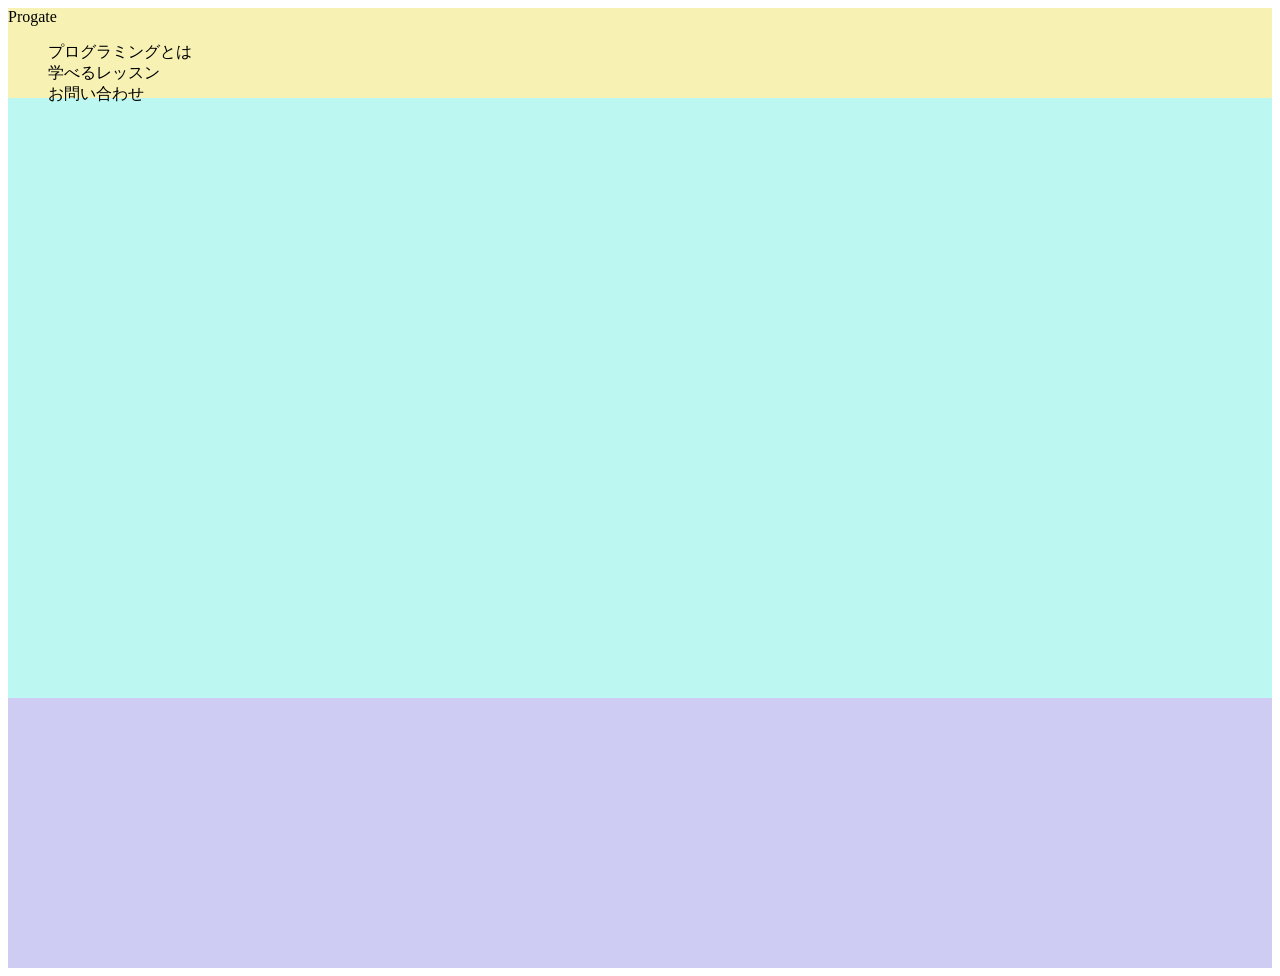
<file: HTML_CSS/html_study_1/page13/index.html>
<!DOCTYPE html>
<html>
  <head>
    <meta charset="utf-8">
    <title>Progate</title>
    <link rel="stylesheet" href="stylesheet.css">
  </head>
  <body>
    <div class="header">
      <!-- <div>要素を追加し、「header-logo」というclassをつけてください -->
      <div class="header-logo">
        Progate
      </div>
      
      <!-- <div>要素を追加し、「header-list」というclassをつけてください -->
      <div class="header-list">
        <ul>
          <li>プログラミングとは</li>
          <li>学べるレッスン</li>
          <li>お問い合わせ</li>
        </ul>
      </div>
      
    </div>

    <div class="main">
      
    </div>

    <div class="footer">
      
    </div>
  </body>
</html>
</file>
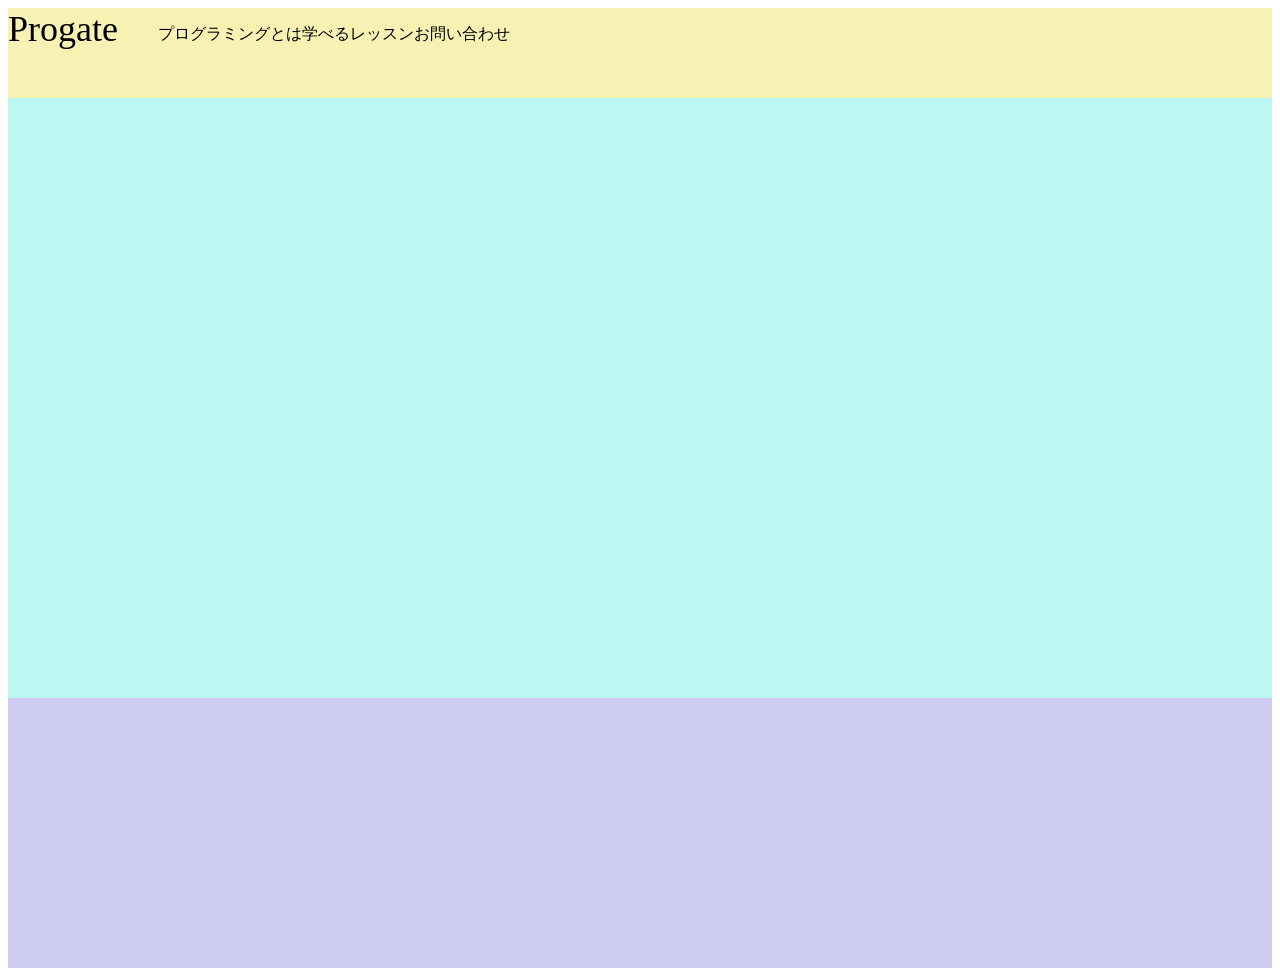
<file: HTML_CSS/html_study_1/page14/index.html>
<!DOCTYPE html>
<html>
  <head>
    <meta charset="utf-8">
    <title>Progate</title>
    <link rel="stylesheet" href="stylesheet.css">
  </head>
  <body>
    <div class="header">
      <div class="header-logo">Progate</div>
      <div class="header-list">
        <ul>
          <li>プログラミングとは</li>
          <li>学べるレッスン</li>
          <li>お問い合わせ</li>
        </ul>
      </div>
    </div>

    <div class="main">
      
    </div>

    <div class="footer">
      
    </div>
  </body>
</html>
</file>
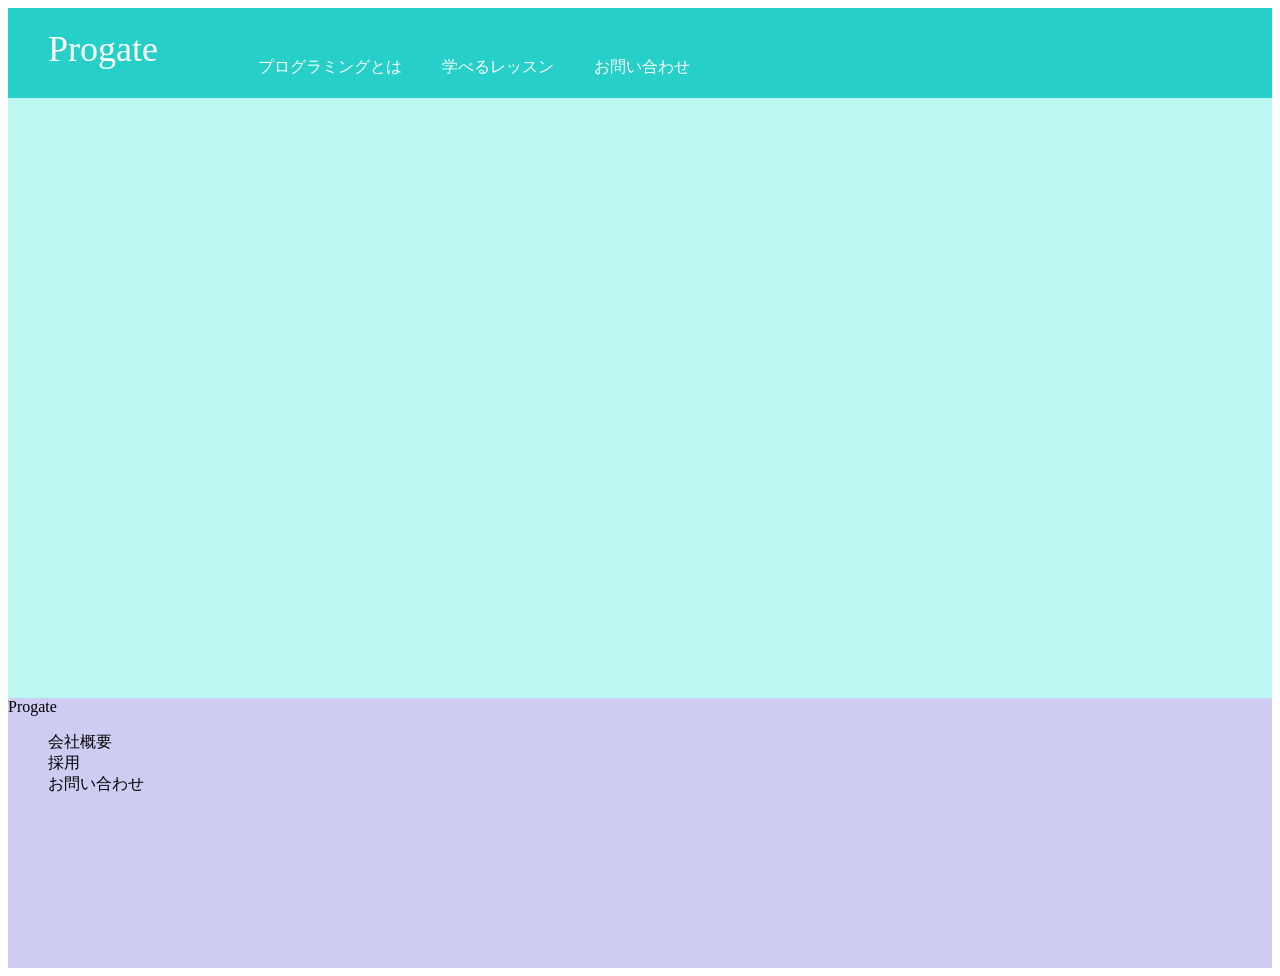
<file: HTML_CSS/html_study_1/page16/index.html>
<!DOCTYPE html>
<html>
  <head>
    <meta charset="utf-8">
    <title>Progate</title>
    <link rel="stylesheet" href="stylesheet.css">
  </head>
  <body>
    <div class="header">
      <div class="header-logo">Progate</div>
      <div class="header-list">
        <ul>
          <li>プログラミングとは</li>
          <li>学べるレッスン</li>
          <li>お問い合わせ</li>
        </ul>
      </div>
    </div>

    <div class="main">
      
    </div>

    <div class="footer">
      <!-- <div>要素を追加し、「footer-logo」というclassをつけてください -->
      <div class="footer-logo">
        Progate
      </div>
      
      <!-- <div>要素を追加し、「footer-list」というclassをつけてください -->
      <div class="footer-list">
        <ul>
          <li>会社概要</li>
          <li>採用</li>
          <li>お問い合わせ</li>
        </ul>
        
      </div>
      
    </div>
  </body>
</html>
</file>
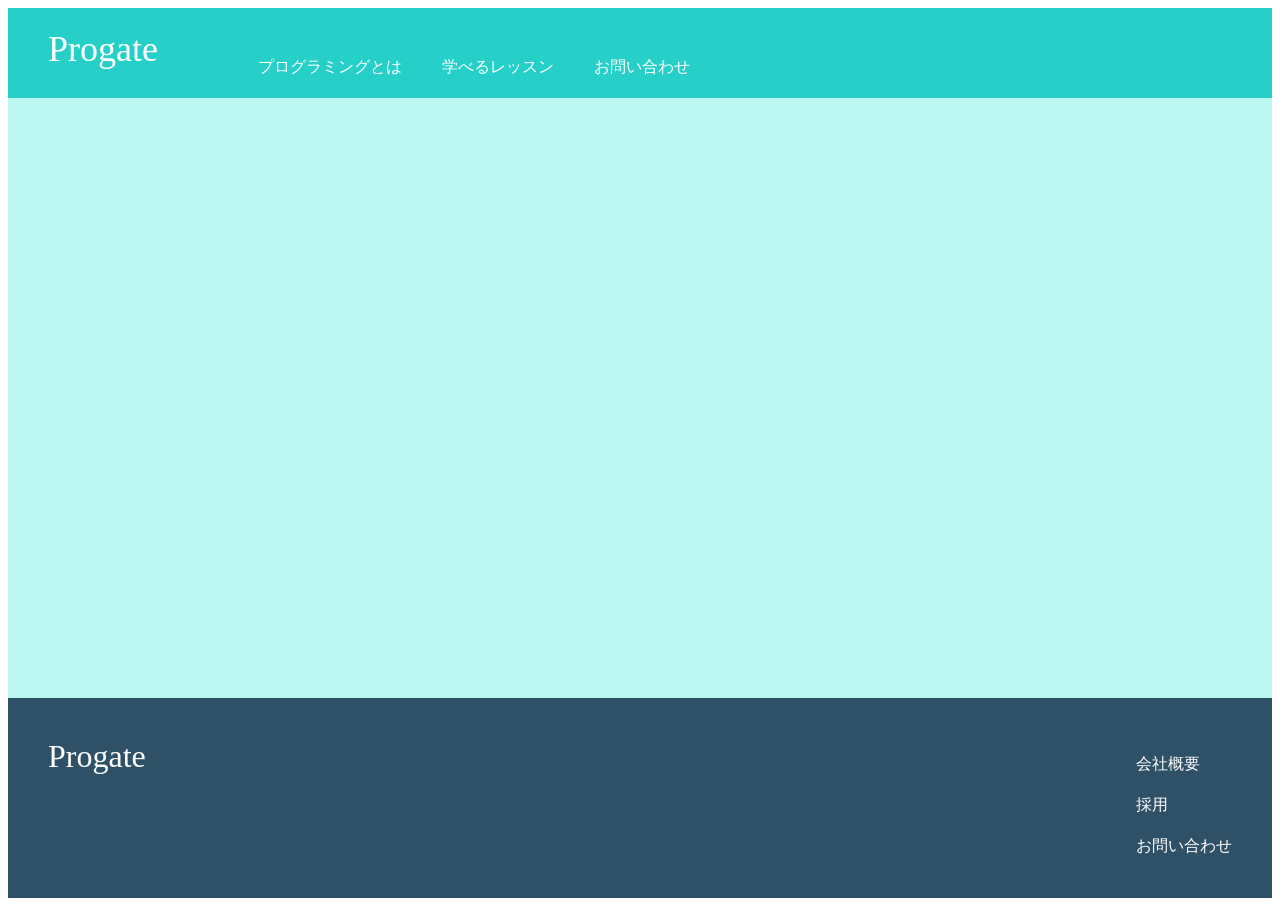
<file: HTML_CSS/html_study_1/page17/index.html>
<!DOCTYPE html>
<html>
  <head>
    <meta charset="utf-8">
    <title>Progate</title>
    <link rel="stylesheet" href="stylesheet.css">
  </head>
  <body>
    <div class="header">
      <div class="header-logo">Progate</div>
      <div class="header-list">
        <ul>
          <li>プログラミングとは</li>
          <li>学べるレッスン</li>
          <li>お問い合わせ</li>
        </ul>
      </div>
    </div>

    <div class="main">
      
    </div>

    <div class="footer">
      <div class="footer-logo">Progate</div>
      <div class="footer-list">
        <ul>
          <li>会社概要</li>
          <li>採用</li>
          <li>お問い合わせ</li>
        </ul>
      </div>
    </div>
  </body>
</html>
</file>
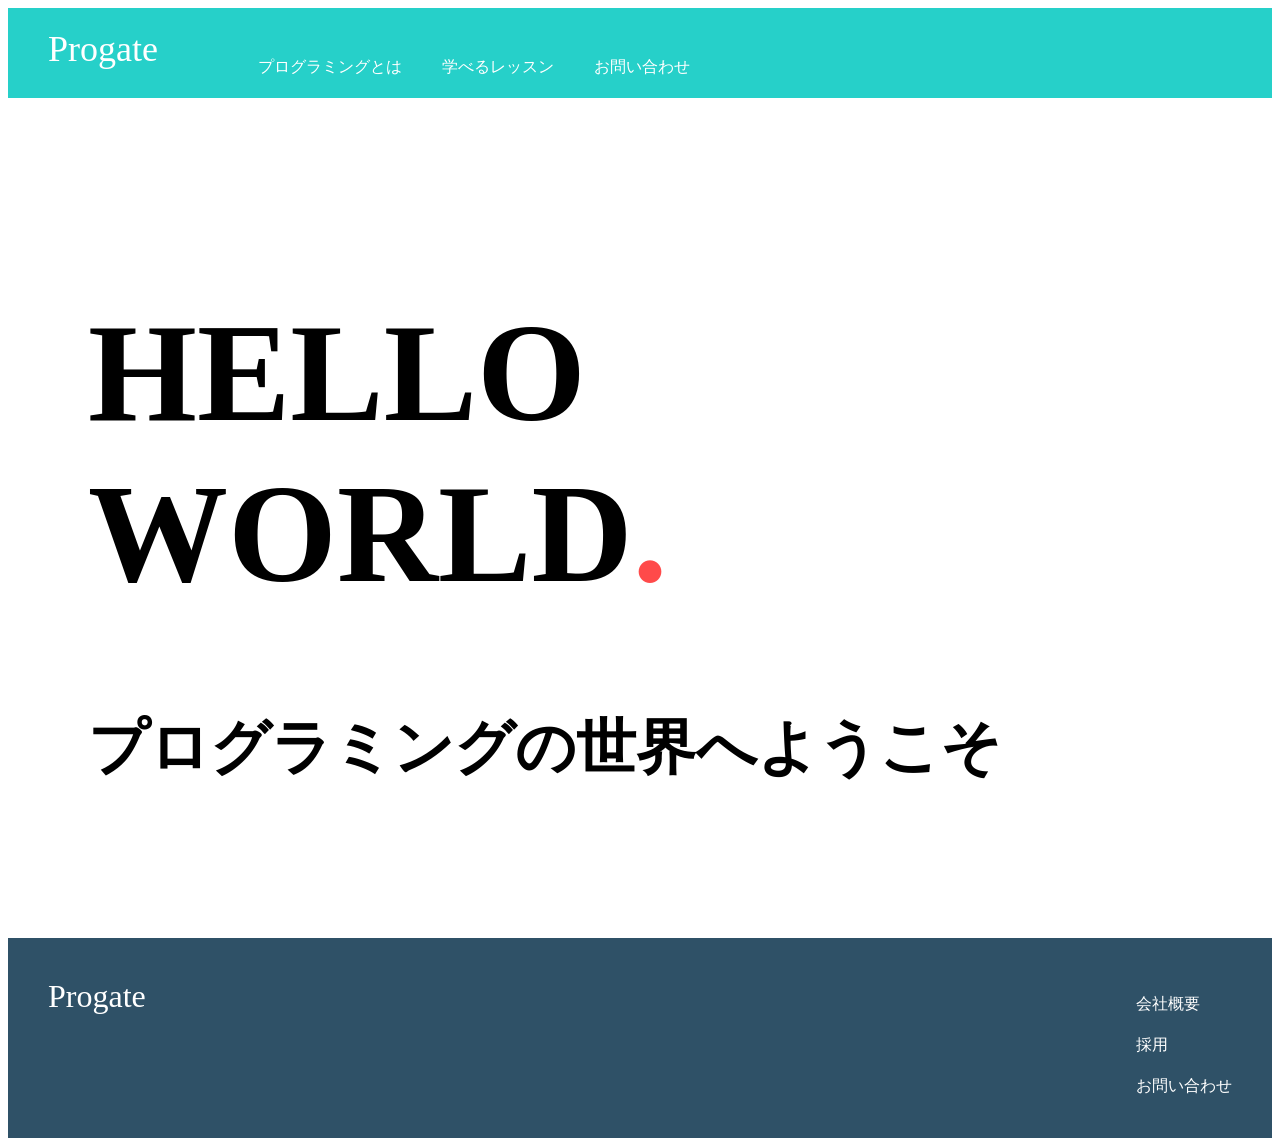
<file: HTML_CSS/html_study_1/page18/index.html>
<!DOCTYPE html>
<html>
  <head>
    <meta charset="utf-8">
    <title>Progate</title>
    <link rel="stylesheet" href="stylesheet.css">
  </head>
  <body>
    <div class="header">
      <div class="header-logo">Progate</div>
      <div class="header-list">
        <ul>
          <li>プログラミングとは</li>
          <li>学べるレッスン</li>
          <li>お問い合わせ</li>
        </ul>
      </div>
    </div>

    <div class="main">
      <!-- <div>要素を追加し、「copy-container」というclassをつけてください -->
      <div class="copy-container">
        <h1>HELLO WORLD<span>.</span></h1>
        <h2>プログラミングの世界へようこそ</h2>
      </div>
      
      <!-- <div>要素を追加し、「contents」というclassをつけてください -->
      <div class="contents">
        
      </div>
      
      <!-- <div>要素を追加し、「contact-form」というclassをつけてください -->
      <div class="contact-form">
        
      </div>
      
    </div>

    <div class="footer">
      <div class="footer-logo">Progate</div>
      <div class="footer-list">
        <ul>
          <li>会社概要</li>
          <li>採用</li>
          <li>お問い合わせ</li>
        </ul>
      </div>
    </div>
  </body>
</html>
</file>
<file: HTML_CSS/html_study_1/page13/stylesheet.css>
body {
  font-family: "Avenir Next";
}

/* list-styleプロパティを用いて、li要素の黒点を取り除いてください */
li{
  list-style: none;
}

.header {
  background-color: #f7f2b4;
  height: 90px;
}

.main {
  background-color: #bdf7f1;
  height: 600px;
}

.footer {
  background-color: #ceccf3;
  height: 270px;
}
</file>
<file: HTML_CSS/html_study_1/page14/stylesheet.css>
body {
  font-family: "Avenir Next";
}

li {
  list-style: none;
  /* floatプロパティをleftにしてください */
  float: left;
  
}

.header {
  background-color: #f7f2b4;
  height: 90px;
}

/* header-logoの文字の大きさを36px、floatプロパティをleftにしてください */
.header-logo{
  font-size: 36px;
  float: left;
}

/* header-listのfloatプロパティをleftにしてください */
.header-list{
  float: left;
}

.main {
  background-color: #bdf7f1;
  height: 600px;
}

.footer {
  background-color: #ceccf3;
  height: 270px;
}
</file>
<file: HTML_CSS/html_study_1/page16/stylesheet.css>
body {
  font-family: "Avenir Next";
}

li {
  list-style: none;
  /* 以下の2行を28行目付近に移動してください */
  
}

.header {
  background-color: #26d0c9;
  color: #fff;
  height: 90px;
}

.header-logo {
  float: left;
  font-size: 36px;
  padding: 20px 40px;
}

.header-list {
  float: left;
}

/* header-listの中のli要素にのみ適用したいCSSを記述してください */
.header-list li{
  float: left;
  padding: 33px 20px;
}

.main {
  background-color: #bdf7f1;
  height: 600px;
}

.footer {
  background-color: #ceccf3;
  height: 270px;
}
</file>
<file: HTML_CSS/html_study_1/page17/stylesheet.css>
body {
  font-family: "Avenir Next";
}

li {
  list-style: none;
}

.header {
  background-color: #26d0c9;
  color: #fff;
  height: 90px;
}

.header-logo {
  float: left;
  font-size: 36px;
  padding: 20px 40px;
}

.header-list {
  float: left;
}

.header-list li {
  float: left;
  padding: 33px 20px;
}

.main {
  background-color: #bdf7f1;
  height: 600px;
}

.footer {
  /* background-colorを#2f5167に変更してください */
  background-color: #2f5167;
  
  /* colorを#fffにしてください */
  color: #fff;
  
  /* heightを120pxに変更してください */
  height: 120px;
  /* 上下左右のpaddingを40pxにしてください */
  padding: 40px;
  
}

/* footer-logoのfont-sizeとfloatを指定してください */
.footer-logo{
  font-size: 32px;
  float: left;
}

/* footer-listのfloatを指定してください */
.footer-list{
  float: right;
}


/* footer-listの中のli要素のpadding-bottomを指定してください */
.footer-list li{
  padding-bottom: 20px;
}
</file>
<file: HTML_CSS/html_study_1/page18/stylesheet.css>
body {
  font-family: "Avenir Next";
}

li {
  list-style: none;
}

.header {
  background-color: #26d0c9;
  color: #fff;
  height: 90px;
}

.header-logo {
  float: left;
  font-size: 36px;
  padding: 20px 40px;
}

.header-list {
  float: left;
}

.header-list li {
  float: left;
  padding: 33px 20px;
}

.main {
  /* background-colorの指定を消してください */
  
  /* heightの指定を消してください */
 
  /* 上下のpaddingを100px、左右のpaddingを80pxにしてください */
  padding: 100px 80px;
  
}

/* copy-containerの中のh1のfont-sizeを指定してください */
.copy-container h1{
  font-size: 140px;
}

/* copy-containerの中のh2のfont-sizeを指定してください */
.copy-container h2{
  font-size: 60px;
}

/* copy-containerの中のspanの色を指定してください */
.copy-container span{
  color: #ff4a4a;
}

.footer {
  background-color: #2f5167;
  color: #fff;
  height: 120px;
  padding: 40px;
}

.footer-logo {
  float: left;
  font-size: 32px;
}

.footer-list {
  float: right;
}

.footer-list li {
  padding-bottom: 20px;
}
</file>
